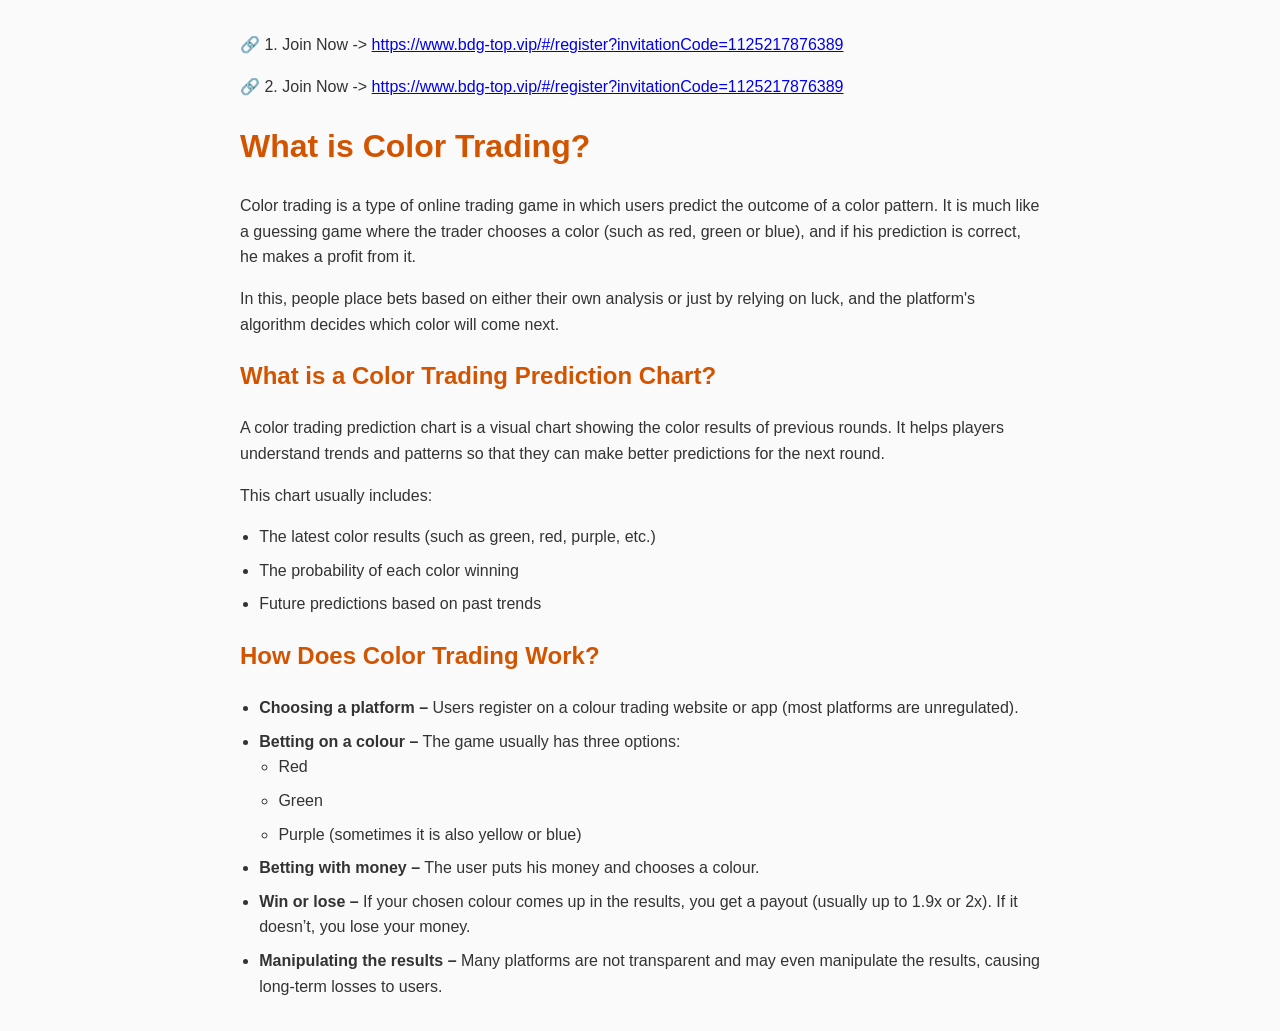
<file: index.html>
<!DOCTYPE html>
<html lang="en">
<head>
  <meta charset="UTF-8" />
  <meta name="viewport" content="width=device-width, initial-scale=1.0" />
  <meta name="description" content="What is Color Trading? Learn how color trading works with prediction charts and risk explanation." />
  <title>What is Color Trading?</title>
  <style>
    body {
      font-family: Arial, sans-serif;
      background: #fafafa;
      color: #333;
      max-width: 800px;
      margin: 2rem auto;
      padding: 0 1rem;
      line-height: 1.6;
    }
    h1, h2 {
      color: #d35400;
    }
    ul {
      padding-left: 1.2rem;
    }
    li {
      margin-bottom: 0.5rem;
    }
    .join-link {
      font-weight: bold;
      margin-bottom: 2rem;
      display: block;
    }
  </style>
</head>
<body>

  <p class="join-link-text"> 🔗 1. Join Now -> <a href="https://www.bdg-top.vip/#/register?invitationCode=1125217876389" target="_blank" rel="noopener noreferrer"> https://www.bdg-top.vip/#/register?invitationCode=1125217876389 </a> <p class="join-link-text"> 🔗 2. Join Now -> <a href="https://www.bdg-top.vip/#/register?invitationCode=1125217876389" target="_blank" rel="noopener noreferrer"> https://www.bdg-top.vip/#/register?invitationCode=1125217876389 </a> </p>

  <h1>What is Color Trading?</h1>
  <p>
    Color trading is a type of online trading game in which users predict the outcome of a color pattern.
    It is much like a guessing game where the trader chooses a color (such as red, green or blue),
    and if his prediction is correct, he makes a profit from it.
  </p>
  <p>
    In this, people place bets based on either their own analysis or just by relying on luck,
    and the platform's algorithm decides which color will come next.
  </p>

  <h2>What is a Color Trading Prediction Chart?</h2>
  <p>
    A color trading prediction chart is a visual chart showing the color results of previous rounds.
    It helps players understand trends and patterns so that they can make better predictions for the next round.
  </p>

  <p>This chart usually includes:</p>
  <ul>
    <li>The latest color results (such as green, red, purple, etc.)</li>
    <li>The probability of each color winning</li>
    <li>Future predictions based on past trends</li>
  </ul>

  <h2>How Does Color Trading Work?</h2>
  <ul>
    <li><strong>Choosing a platform –</strong> Users register on a colour trading website or app (most platforms are unregulated).</li>
    <li><strong>Betting on a colour –</strong> The game usually has three options:
      <ul>
        <li>Red</li>
        <li>Green</li>
        <li>Purple (sometimes it is also yellow or blue)</li>
      </ul>
    </li>
    <li><strong>Betting with money –</strong> The user puts his money and chooses a colour.</li>
    <li><strong>Win or lose –</strong> If your chosen colour comes up in the results, you get a payout (usually up to 1.9x or 2x). If it doesn’t, you lose your money.</li>
    <li><strong>Manipulating the results –</strong> Many platforms are not transparent and may even manipulate the results, causing long-term losses to users.</li>
  </ul>

</body>
</html>
</file>
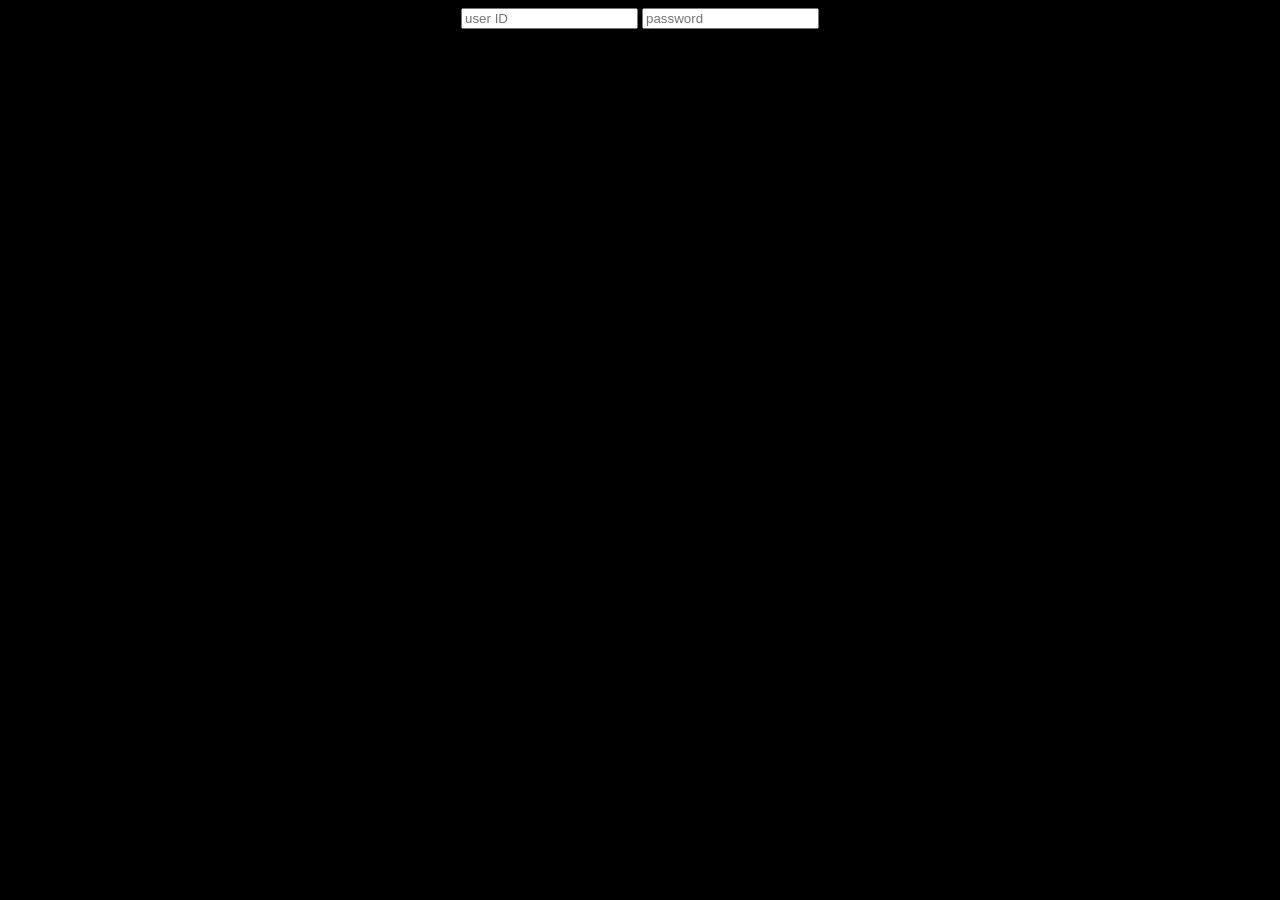
<file: login.html>
<!DOCTYPE html>
<html lang="en">
  <head>
    <meta charset="UTF-8" />
    <meta name="viewport" content="width=device-width, initial-scale=1.0" />
    <link rel="stylesheet" href="style.css" />
    <title>login</title>
  </head>

  <body>
    <form action="#">
      <input type="text" placeholder="user ID" />
      <input type="text" placeholder="password" />
    </form>
  </body>
</html>
</file>
<file: style.css>
body {
  background-color: black;
  display: flex;
  justify-content: center;
  align-items: center;
  position: relative;
}
</file>
